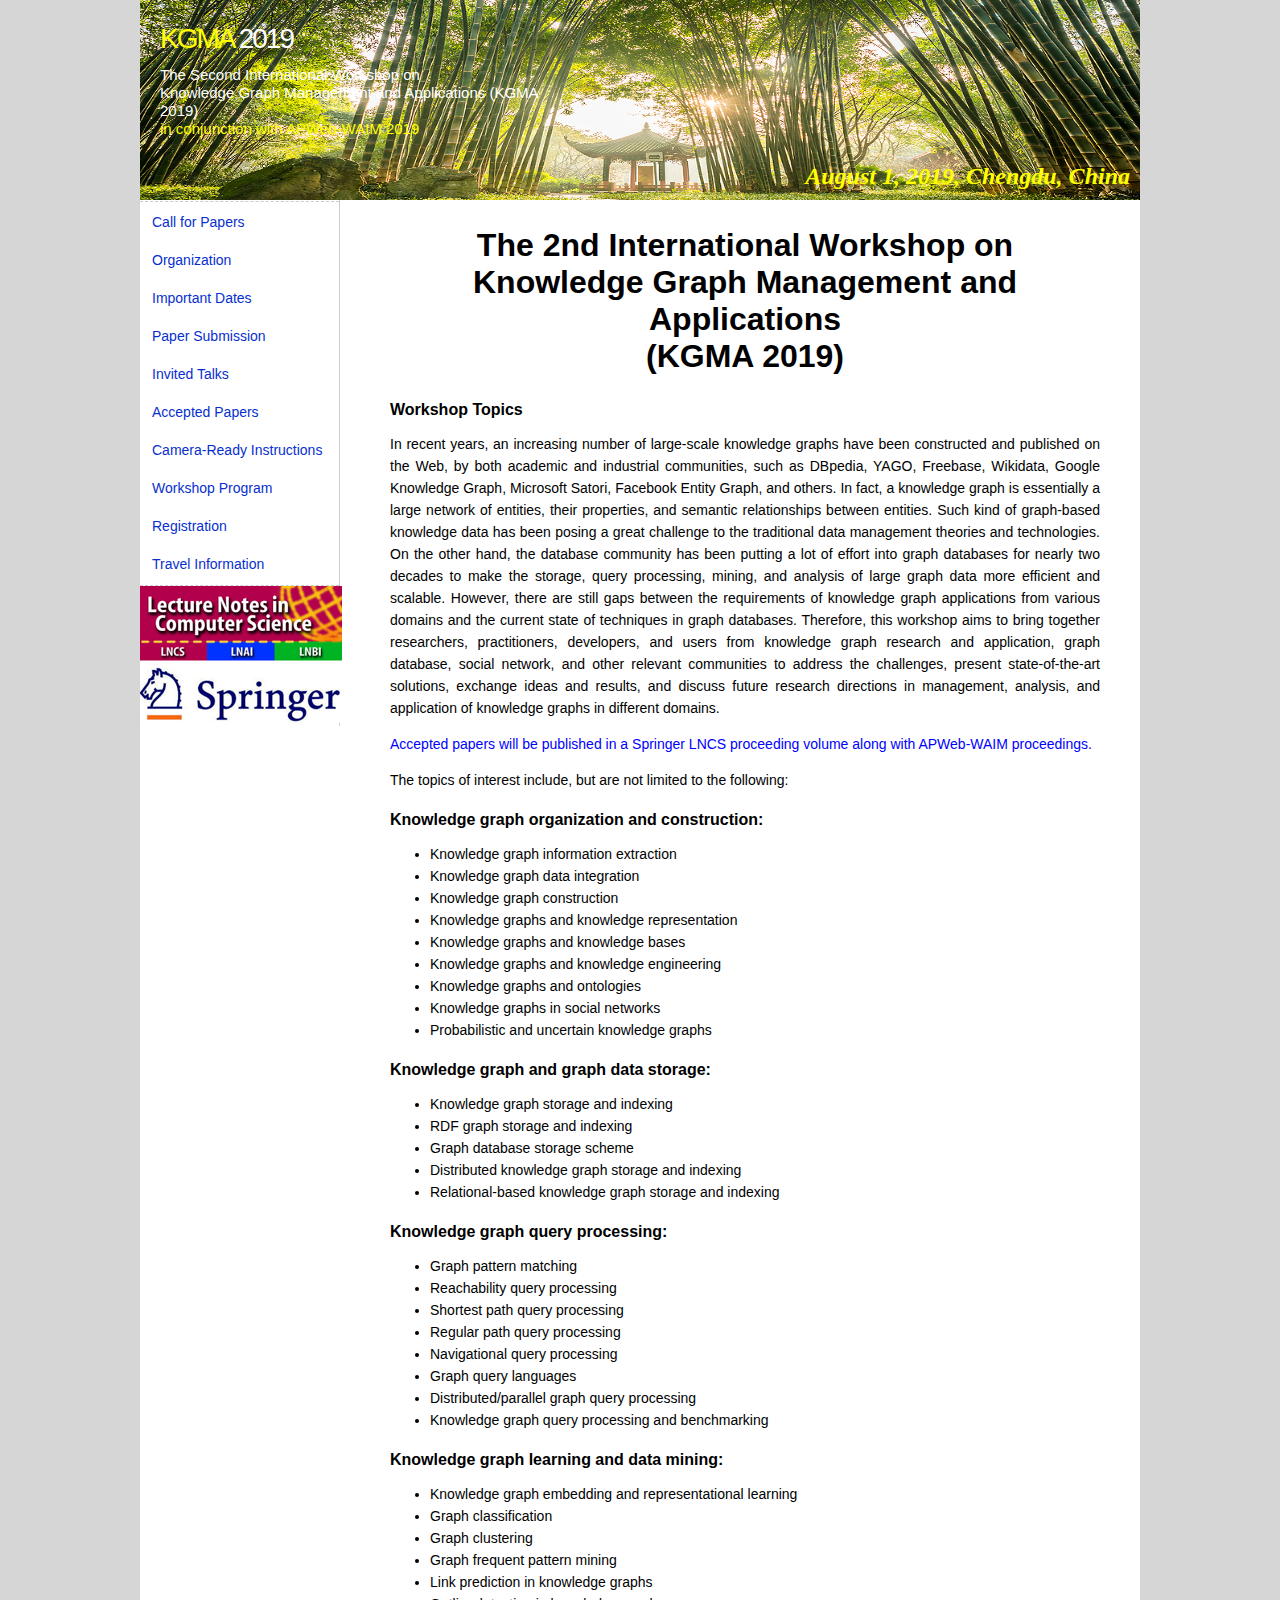
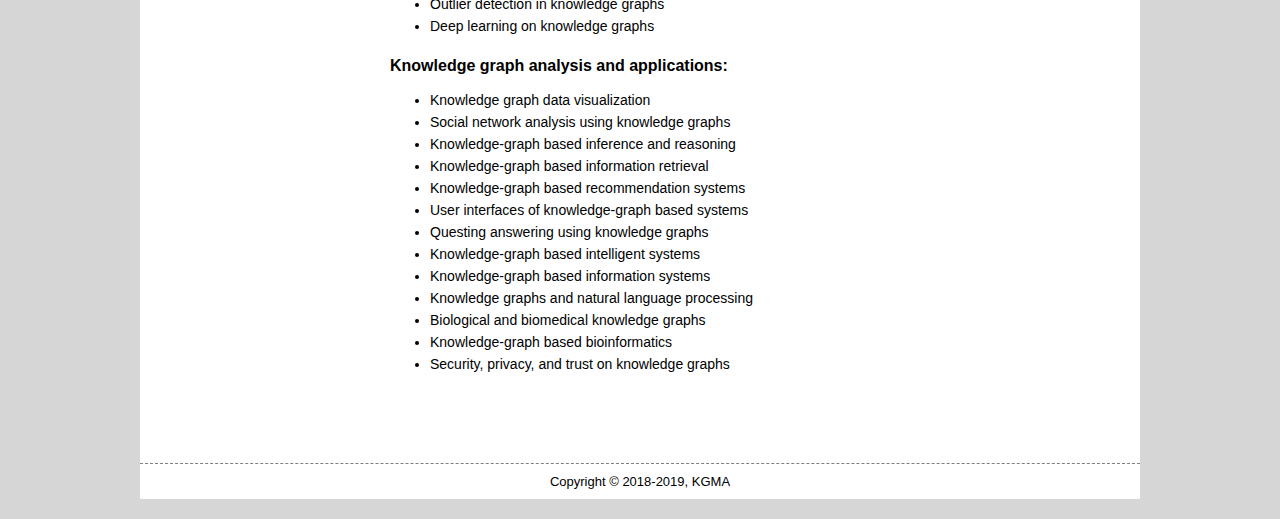
<file: index1.html>
<!DOCTYPE html>
<html>

<head>
    <base href="/kgma2019.github.io/">
    <meta charset="utf-8">
    <title>The 2nd International Workshop on Knowledge Graph Management and Applications (KGMA 2019)</title>
    <link rel="stylesheet" type="text/css" href="/css.css">
</head>

<body>
    <div id="container">
        <div id="header" style="background: url(/head.png); background-size: 1000px 200px;position:relative;">
            <h1 style="margin-left:20px;">
                <div id="apple"><a style="font-size: 28px;" href="https://kgma2019.github.io/">KGMA <span style="font-size: 28px;">2019</span></a></div>
                <small>The Second International Workshop on <br />Knowledge Graph Management and Applications (KGMA 2019)<br />
					<div id="apple">
					<a href="http://cfm.uestc.edu.cn/apwebwaim2019/">in conjunction with APWeb-WAIM 2019 </a></div></small>
            </h1>
            <div style="position:absolute; bottom:0; right:0;">
                <p style="color:#FFFF00;line-height: 0;font-size:24px;text-align: right; margin-right:10px;font-style:oblique;font-family:STLiti;font-weight: bold;">August 1, 2019, Chengdu, China</p>
            </div>
        </div>
        <div id="main">
            <div id="menu">
                <div class="line"></div>
                <div><a class="item" href="/">Call for Papers</a></div>
                <div><a class="item" href="/org.html">Organization</a></div>
                <div><a class="item" href="/dates.html">Important Dates</a></div>
                <div><a class="item" href="/sub.html">Paper Submission</a></div>
                <div><a class="item" href="/inv.html">Invited Talks</a></div>
                <div><a class="item" href="/acc.html">Accepted Papers</a></div>
                <div><a class="item" href="/cam.html">Camera-Ready Instructions</a></div>
                <div><a class="item" href="/wor.html">Workshop Program</a></div>
                <div><a class="item" href="/reg.html">Registration</a></div>
                <div><a class="item" href="/tra.html">Travel Information</a></div>
                <div class="line"></div>

                <div><img src="/LNCS.png"></div>

            </div>
            <div id="content">
                <h2 style="font-size: 32px; font-weight: bold; text-align: center;">
                    The 2nd International Workshop on<br> Knowledge Graph Management and Applications<br> (KGMA 2019)
                </h2>

                <div class="title">Workshop Topics</div>

                <p>In recent years, an increasing number of large-scale knowledge graphs have been constructed and published on the Web, by both academic and industrial communities, such as DBpedia, YAGO, Freebase, Wikidata, Google Knowledge Graph, Microsoft
                    Satori, Facebook Entity Graph, and others. In fact, a knowledge graph is essentially a large network of entities, their properties, and semantic relationships between entities. Such kind of graph-based knowledge data has been posing
                    a great challenge to the traditional data management theories and technologies. On the other hand, the database community has been putting a lot of effort into graph databases for nearly two decades to make the storage, query processing,
                    mining, and analysis of large graph data more efficient and scalable. However, there are still gaps between the requirements of knowledge graph applications from various domains and the current state of techniques in graph databases.
                    Therefore, this workshop aims to bring together researchers, practitioners, developers, and users from knowledge graph research and application, graph database, social network, and other relevant communities to address the challenges,
                    present state-of-the-art solutions, exchange ideas and results, and discuss future research directions in management, analysis, and application of knowledge graphs in different domains.</p>

                <p><span style="display:block;color: blue">Accepted papers will be published in a Springer LNCS proceeding volume along with APWeb-WAIM proceedings.</span></p>

                <p>The topics of interest include, but are not limited to the following:</p>

                <div class="title">Knowledge graph organization and construction:</div>

                <ul>
                    <li>Knowledge graph information extraction</li>
                    <li>Knowledge graph data integration</li>
                    <li>Knowledge graph construction</li>
                    <li>Knowledge graphs and knowledge representation</li>
                    <li>Knowledge graphs and knowledge bases</li>
                    <li>Knowledge graphs and knowledge engineering</li>
                    <li>Knowledge graphs and ontologies</li>
                    <li>Knowledge graphs in social networks</li>
                    <li>Probabilistic and uncertain knowledge graphs</li>
                </ul>

                <div class="title">Knowledge graph and graph data storage:</div>

                <ul>

                    <li>Knowledge graph storage and indexing</li>
                    <li>RDF graph storage and indexing</li>
                    <li>Graph database storage scheme</li>
                    <li>Distributed knowledge graph storage and indexing</li>
                    <li>Relational-based knowledge graph storage and indexing</li>

                </ul>

                <div class="title">Knowledge graph query processing:</div>

                <ul>

                    <li>Graph pattern matching</li>
                    <li>Reachability query processing</li>
                    <li>Shortest path query processing</li>
                    <li>Regular path query processing</li>
                    <li>Navigational query processing</li>
                    <li>Graph query languages</li>
                    <li>Distributed/parallel graph query processing</li>
                    <li>Knowledge graph query processing and benchmarking</li>

                </ul>

                <div class="title">Knowledge graph learning and data mining:</div>

                <ul>

                    <li>Knowledge graph embedding and representational learning</li>
                    <li>Graph classification</li>
                    <li>Graph clustering</li>
                    <li>Graph frequent pattern mining</li>
                    <li>Link prediction in knowledge graphs</li>
                    <li>Outlier detection in knowledge graphs</li>
                    <li>Deep learning on knowledge graphs</li>

                </ul>

                <div class="title">Knowledge graph analysis and applications:</div>

                <ul>

                    <li>Knowledge graph data visualization</li>
                    <li>Social network analysis using knowledge graphs</li>
                    <li>Knowledge-graph based inference and reasoning</li>
                    <li>Knowledge-graph based information retrieval</li>
                    <li>Knowledge-graph based recommendation systems</li>
                    <li>User interfaces of knowledge-graph based systems</li>
                    <li>Questing answering using knowledge graphs</li>
                    <li>Knowledge-graph based intelligent systems</li>
                    <li>Knowledge-graph based information systems</li>
                    <li>Knowledge graphs and natural language processing</li>
                    <li>Biological and biomedical knowledge graphs</li>
                    <li>Knowledge-graph based bioinformatics</li>
                    <li>Security, privacy, and trust on knowledge graphs</li>

                </ul>

                <br>



                <br><br><br>
            </div>
            <div class="clear"></div>
        </div>
        <div id="footer">
            <div style="text-align: center; font-size: small;">
                Copyright &copy; 2018-2019, KGMA
            </div>
        </div>
    </div>

</body>

</html>
</file>
<file: css.css>
@charset "utf-8";

a:link {color: #072FCF;}
a:visited {color: #072FCF;}
a:hover {color: #FFFF00;}
a:active {color: #FFFF00;}·
.left {float: left;}
.right {float: right;}
.clear {clear: both;}
.title {font-size: 16px; font-weight: bold; margin: 20px 0 10px 0;}
.disabled {color: gray;}
h1 { margin:0; padding:5px 0; width:400px; color:#f36d6e; font:normal 46px/1.2em Arial, Helvetica, sans-serif; letter-spacing:-2px;}
h1 span { color:#fff;}
h1 small { text-align:left; float:right; width:400px;  color:#fff; display:block; padding:0 0 0 10px; font:normal 15px/1.2em Arial, Helvetica, sans-serif; letter-spacing:normal;}
body {background-color: #D6D6D6; padding: 0; margin: 0; font-family: "Arial", "Helvetica", "sans-serif"; color: #000000; font-size: 14px;}
#apple a:link { color: #FFFF00; text-decoration:none;}
#apple a:visited { color: #FFFF00; text-decoration:none;}
#apple a:hover { color:#DC143C; text-decoration:none;}
#apple a:active { color:#DC143C; text-decoration:none;}
#container {width: 1000px; height: auto; margin: 0 auto 20px auto; padding: 0; background-color: #FFFFFF;}
#header {height: 200px; width: 1000px;}
#main {height: auto; width: 1000px;}
#menu {float: left; width: 199px; margin: 0; padding: 0; border-right: 1px solid #CCCCCC;}
#menu .item {display: block; margin: 2px; padding: 10px;}
#menu a {text-decoration: none;}
#menu a:link {color: #072FCF;}
#menu a:visited {color: #072FCF;}
#menu a:hover {color: #FFFF00; background-color: #072FCF;}
#menu a:active {color: #FFFF00; background-color: #072FCF;}
#menu .line {margin-top: 3px 0; padding: 0; height: 1px; line-height: 0; border: 0; border-bottom: 1px dashed #CCCCCC; color: #CCCCCC; width: 199px;}
#content {float: left; width:710px; padding-left: 50px; height: auto;}
#content p {line-height: 22px; text-align: justify;}
#content li {line-height: 22px;}
#content .oline {
    border-bottom: 1px solid #d2d0d0;
    padding-bottom: 30px;
    width: 100%;
    margin-bottom: 30px;
    display: block;

}
#content .highlight2{
     background: #84ef84;
    font-size: 1.2em;
    font-weight: 200;
    /*color: red;*/
}
#footer {width: 1000px; margin: 10px 0 10px 0; padding: 10px 0 10px 0; border-top: 1px dashed gray;}
</file>
